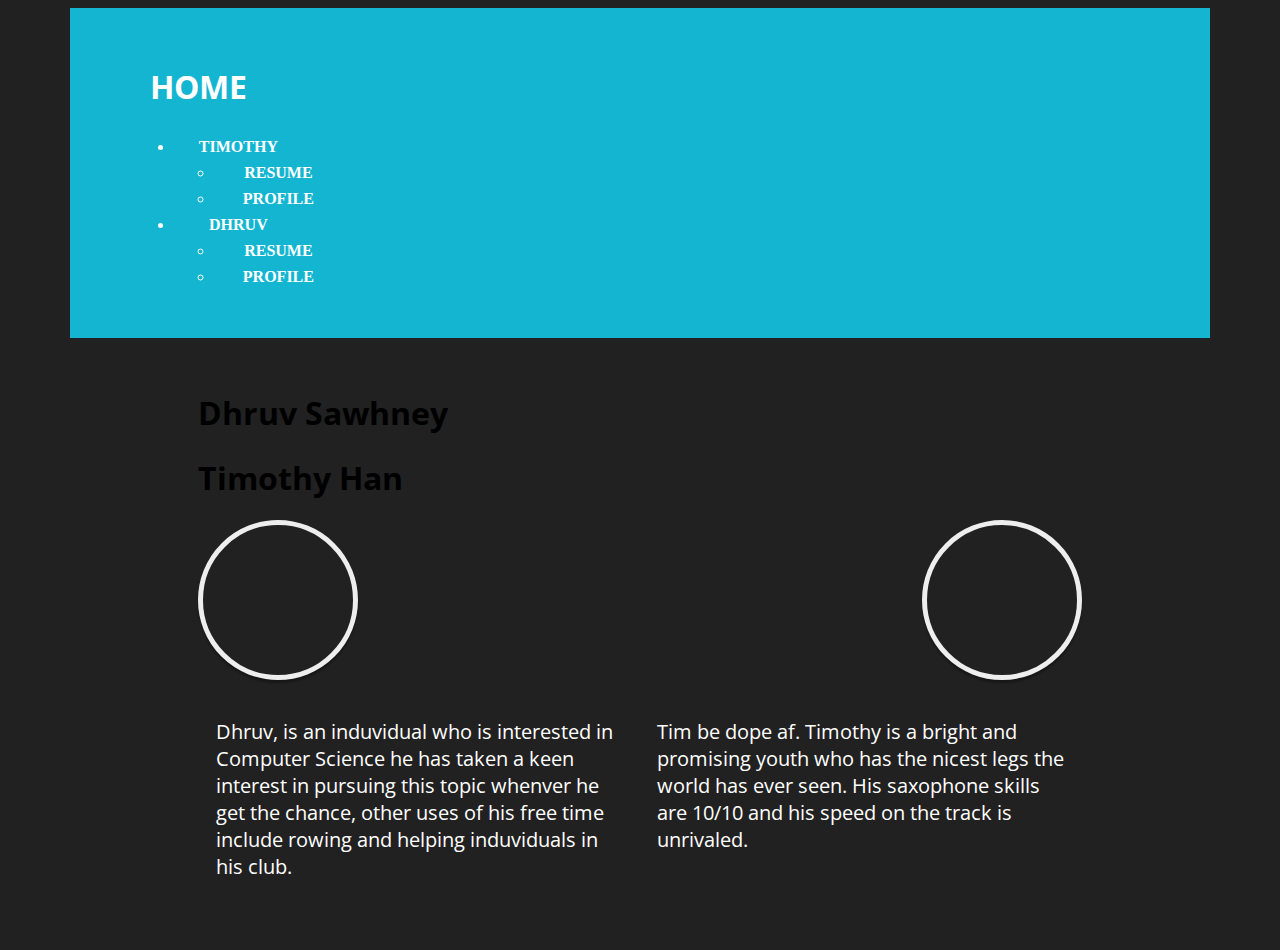
<file: index.html>
<!DOCTYPE html>
<html>
<head>
	<title>Personal Website</title>
	<meta charset = "utf-8">
	<link rel="stylesheet" href="index.css"/>
	<link href='http://fonts.googleapis.com/css?family=Open+Sans|Maven+Pro:500' rel='stylesheet' type='text/css'>
</head>
    <header>
    	    <h1><a href = "#home" id = "a1">Home</a></h1>
            <ul>
                <li><a href = "Tim.html" id = "a1">Timothy</a>
                    <ul>
                        <li><a href = "ResumeTim.html" id = "a1">Resume</a></li>
                        <li><a href = "Timothy_Profile.html" id = "a1">Profile</a></li>
                    </ul>
                </li>
                <li><a href = "Dhruv.html" id = "a1">Dhruv</a>
                    <ul>
                        <li><a href = "ResumeDhruv.html" id = "a1">Resume</a></li>
                        <li><a href = "Dhruv_Profile.html" id = "a1">Profile</a></li>
                    </ul>
                </li>
            </ul>
    </header>
<body>
<div class="content" id="content">
    <h1 id="leftHeader">Dhruv Sawhney</h1>
    <h1 id="rightHeader">Timothy Han</h1>
    <div id="leftCircle" style="background-image: url('http://i.imgur.com/5h5NrJc.jpg')"></div>
	<div id="rightCircle" style="background-image: url('http://i.imgur.com/twOaDLZ.jpg')"></div>
    <table>
        <tr>
            <td>
                <p>
                    Dhruv, is an induvidual who is interested in Computer Science he has taken a keen interest in pursuing this topic whenver he get the chance, other uses of his free time include rowing and helping induviduals in his club.
                </p>
            </td>
            <td>
                <p>
                    Tim be dope af. Timothy is a bright and promising youth who has the nicest legs the world has ever seen. His saxophone skills are 10/10 and his speed on the track is unrivaled. 
                </p>
            </td>
        </tr>
    </table>
</div>
	
</body>
</html>
</file>
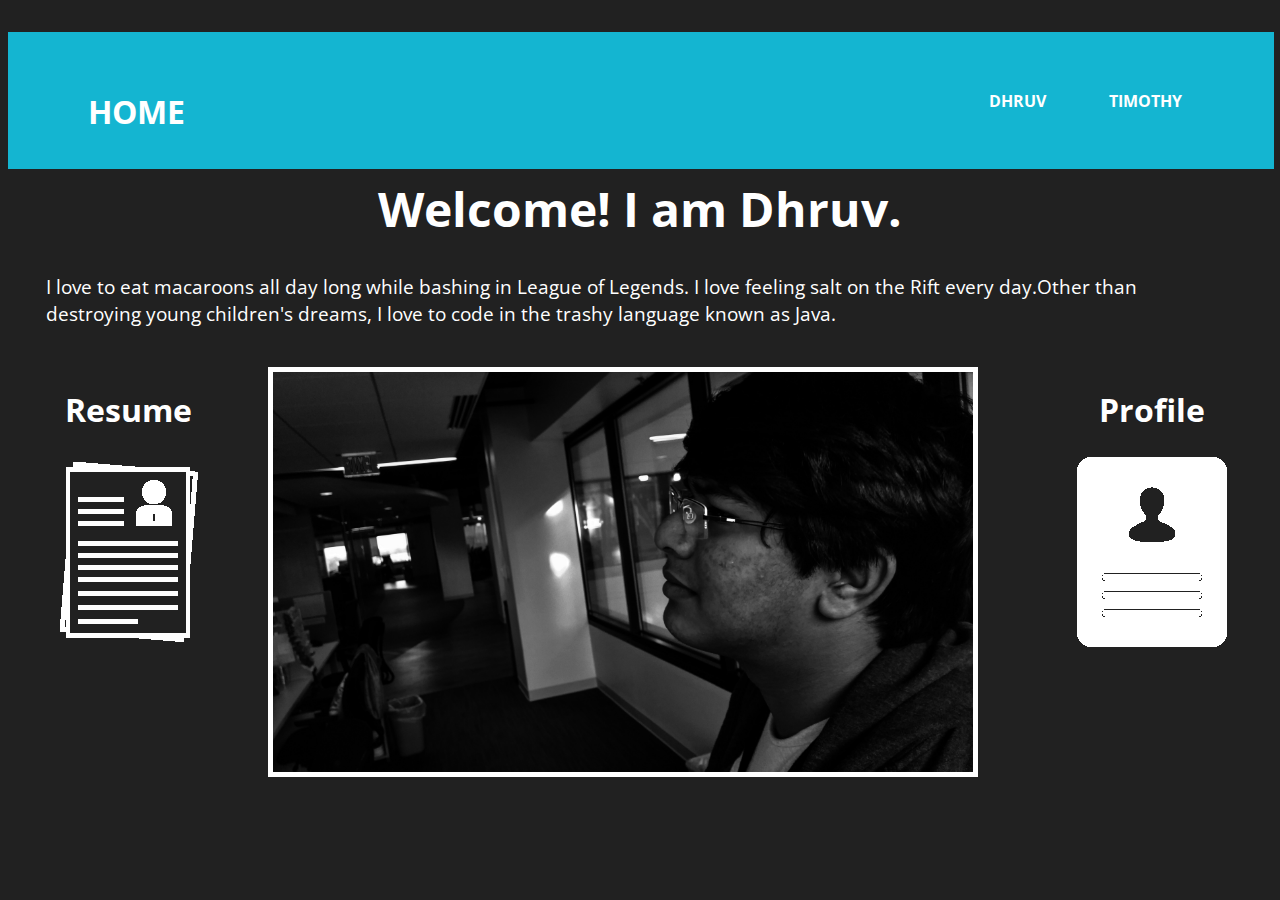
<file: Dhruv.html>
<!DOCTYPE html>
<html>
    <head>
        <link href='http://fonts.googleapis.com/css?family=Open+Sans|Maven+Pro:500' rel='stylesheet' type='text/css'>
        <!--<link href = "index.css" rel = "stylesheet" type = "text/css">-->
        <link href = "Dhruv.css" rel = "stylesheet" type = "text/css">
        <title>All about Dhruv!</title>
        
        <meta name="viewport" content="width=device-width, initial-scale=1">
        <meta charset="utf-8"> 
    </head>
    <header>
        <h1><a href = "index.html" id = "a1">Home</a></h1>
        <ul>
            <li><a href = "Tim.html" id = "a1">Timothy</a>
                <ul>
                    <li><a href = "ResumeTim.html" id = "a1">Resume</a></li>
                    <li><a href = "#" id = "a1">Profile</a></li>
                </ul>
            </li>
            <li><a href = "Dhruv.html" id = "a1">Dhruv</a>
                <ul>
                    <li><a href = "ResumeDhruv.html" id = "a1">Resume</a></li>
                    <li><a href = "#" id = "a1">Profile</a></li>
                </ul>
            </li>
        </ul>
    </header>
    <body>
        <div class = "background">
            <h1 class = "title">Welcome! I am Dhruv.</h1>
            <p class = "title">I love to eat macaroons all day long while bashing in League of Legends. I love feeling salt on the Rift every day.Other than destroying young children's dreams, I love to code in the trashy language known as Java. </p>
        </div>

        <div class = "container" style="float:left;">
            <a href = "ResumeDhruv.html"><h1>Resume</h1></a>
            <a href = "ResumeDhruv.html"><img src="resume.png" height="200" width="200" /></a>

        </div>
        <div class = "container" >
            <div style="width:700px;height:400px;border:5px solid #FFF; margin-left:auto; margin-right:auto;">
                <img src = "DhruvBackground.jpg" alt="DhruvFace" width="700" height="400" margin-left:auto; margin-right:auto;>
            </div> 
        </div>
        <div class = "container" style="float:right;">
            <a href = "#profile"><h1>Profile</h1></a>
            <a href = "#profile"><img src="profile.png" height="200" width="200"/></a>
        </div>
    </body>
</html>
</file>
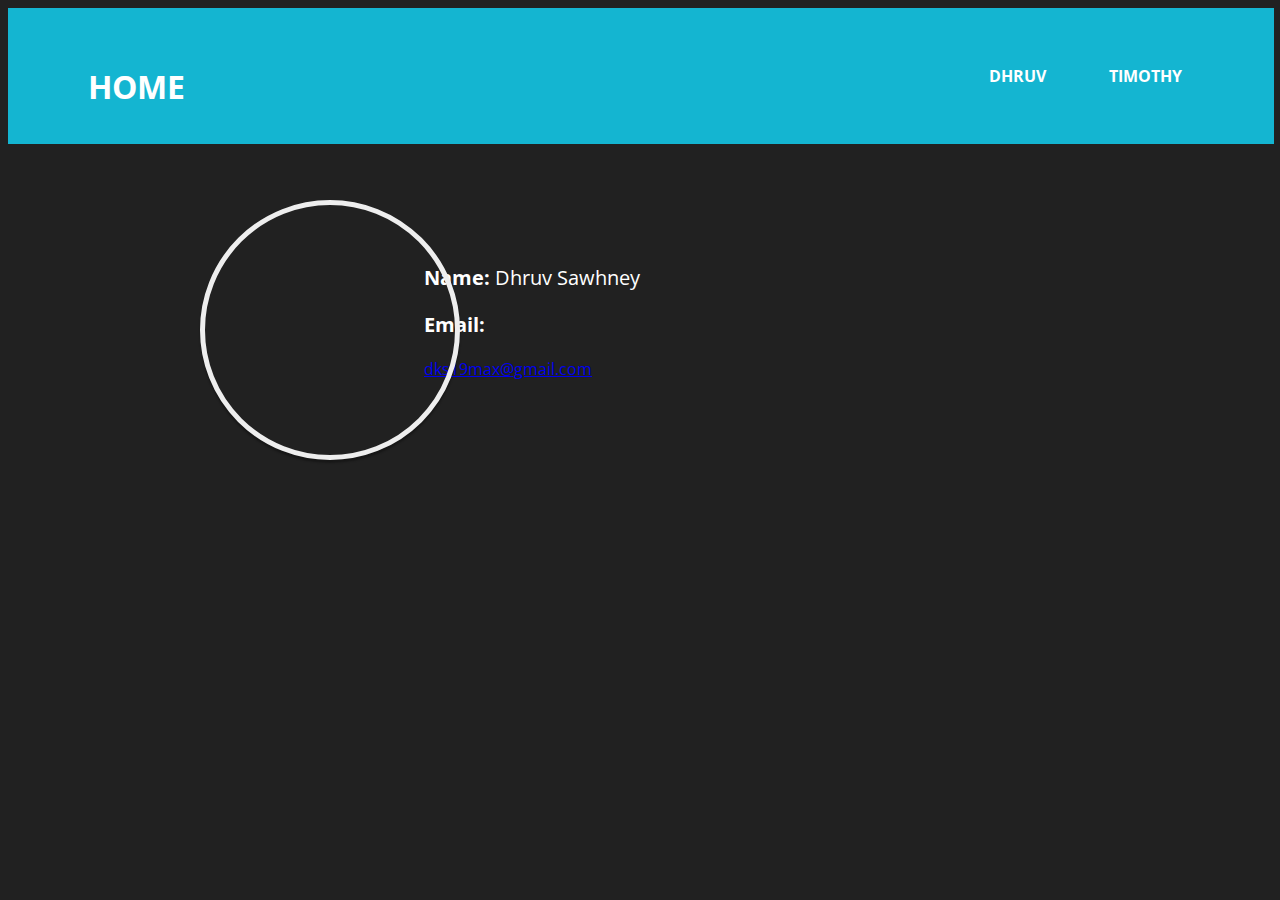
<file: Dhruv_Profile.html>
<!DOCTYPE html>
<html>
    <head>
    	<title>Dhruv Profile</title>
    	<meta charset = "utf-8">
    	<link rel="stylesheet" href="Dhruv_Profile.css"/>
    	<link href='http://fonts.googleapis.com/css?family=Open+Sans|Maven+Pro:500' rel='stylesheet' type='text/css'>
    </head>
        <header>
        	    <h1><a href = "index.html" id = "a1">Home</a></h1>
                <ul>
                    <li><a href = "Tim.html" id = "a1">Timothy</a>
                        <ul>
                            <li><a href = "#" id = "a1">Resume</a></li>
                            <li><a href = "#" id = "a1">Profile</a></li>
                        </ul>
                    </li>
                    <li><a href = "Dhruv.html" id = "a1">Dhruv</a>
                        <ul>
                            <li><a href = "#" id = "a1">Resume</a></li>
                            <li><a href = "#" id = "a1">Profile</a></li>
                        </ul>
                    </li>
                </ul>
        </header>
    <body>
        <div id="rightContent">  
            <p><strong>Name: </strong> Dhruv Sawhney</p>
            <p><strong>Email:</strong></p><a href="mailto:dks19max@gmal.com?Subject=DCHacks Pride" target="_top">dks19max@gmail.com</a>

        </div>
        <div class="content">
            <div id="profileCircle" style="background-image: url('http://i.imgur.com/5h5NrJc.jpg')"></div>
        </div>  
    </body>
</html>
</file>
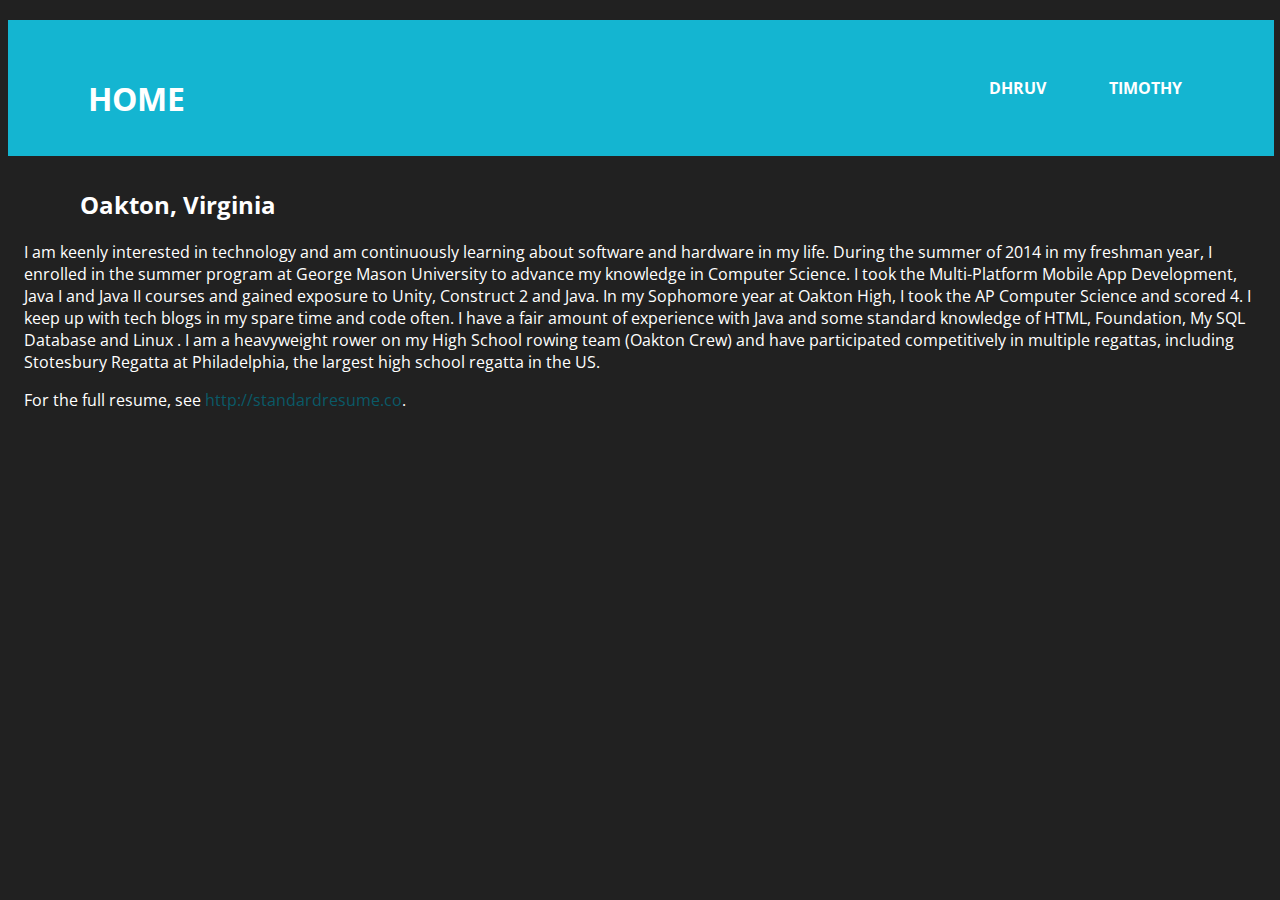
<file: ResumeDhruv.html>
<!DOCTYPE html>
<html>
    <head>
        <link href='http://fonts.googleapis.com/css?family=Open+Sans|Maven+Pro:500' rel='stylesheet' type='text/css'>
        <!--<link href = "index.css" rel = "stylesheet" type = "text/css">-->
        <link href = "ResumeDhruv.css" rel = "stylesheet" type = "text/css">
        <title>Dhruv's Resume</title>
        
        <meta name="viewport" content="width=device-width, initial-scale=1">
        <meta charset="utf-8"> 
    </head>
    <header>
        <h1><a href = "index.html" id = "a1">Home</a></h1>
        <ul>
            <li><a href = "Tim.html" id = "a1">Timothy</a>
                <ul>
                    <li><a href = "ResumeTim.html" id = "a1">Resume</a></li>
                    <li><a href = "Timothy_Profile.html" id = "a1">Profile</a></li>
                </ul>
            </li>
            <li><a href = "Dhruv.html" id = "a1">Dhruv</a>
                <ul>
                    <li><a href = "ResumeDhruv.html" id = "a1">Resume</a></li>
                    <li><a href = "Dhruv_Profile.html" id = "a1">Profile</a></li>
                </ul>
            </li>
        </ul>
    </header>
    <body>
        <div id="content">  
            <h2 class = "df">Oakton, Virginia</h2>
            <p>
                I am keenly interested in technology and am continuously learning about software and hardware in my life. During the summer of 2014 in my freshman year, I enrolled in the summer program at George Mason University to advance my knowledge in Computer Science. I took the Multi-Platform Mobile App Development, Java I and Java II courses and gained exposure to Unity, Construct 2 and Java. In my Sophomore year at Oakton High, I took the AP Computer Science and scored 4. I keep up with tech blogs in my spare time and code often. I have a fair amount of experience with Java and some standard knowledge of HTML, Foundation, My SQL Database and Linux . I am a heavyweight rower on my High School rowing team (Oakton Crew) and have participated competitively in multiple regattas, including Stotesbury Regatta at Philadelphia, the largest high school regatta in the US.</p>
        </div>
        <div>
            <p>
                For the full resume, see <a id = "a2" href = "http://standardresume.co/DhruvSawhney">http://standardresume.co</a>.
            </p>
        </div>
    </body>
</html>
</file>
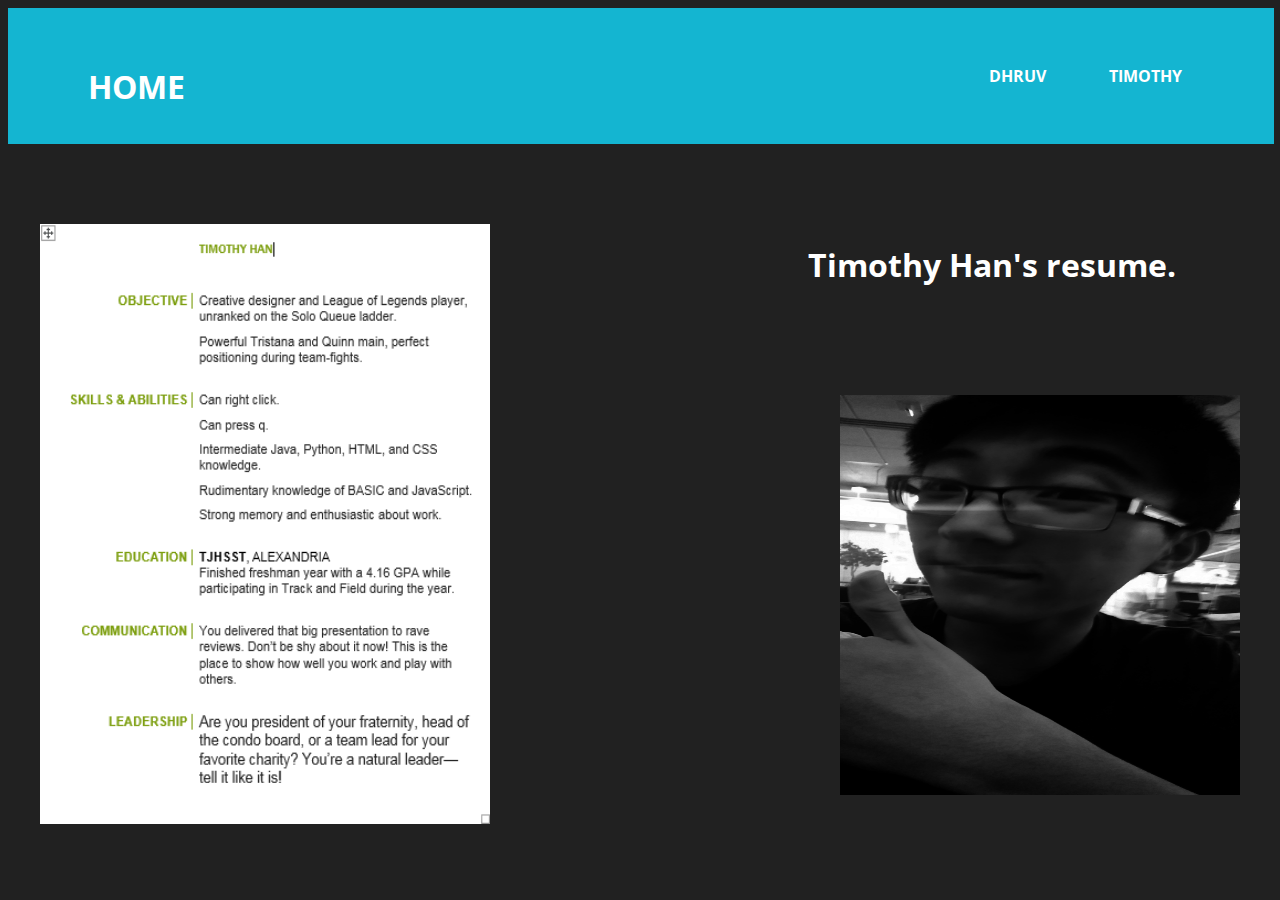
<file: ResumeTim.html>
<!DOCTYPE html>
<html>
    <head>
        <link href='http://fonts.googleapis.com/css?family=Open+Sans|Maven+Pro:500' rel='stylesheet' type='text/css'>
        <!--<link href = "index.css" rel = "stylesheet" type = "text/css">-->
        <link href = "Resume.css" rel = "stylesheet" type = "text/css">
        <title>Tim's Resume</title>
        
        <meta name="viewport" content="width=device-width, initial-scale=1">
        <meta charset="utf-8"> 
    </head>
    <header>
        <h1><a href = "index.html" id = "a1">Home</a></h1>
        <ul>
            <li><a href = "Tim.html" id = "a1">Timothy</a>
                <ul>
                    <li><a href = "ResumeTim.html" id = "a1">Resume</a></li>
                    <li><a href = "Timothy_Profile.html" id = "a1">Profile</a></li>
                </ul>
            </li>
            <li><a href = "Dhruv.html" id = "a1">Dhruv</a>
                <ul>
                    <li><a href = "ResumeDhruv.html" id = "a1">Resume</a></li>
                    <li><a href = "Dhruv_Profile.html" id = "a1">Profile</a></li>
                </ul>
            </li>
        </ul>
    </header>
    <body>
        <div id="content">  
            <img src = "ResumeTim.png" width="450" height="600" id="demo";>
        </div>
        <h1 style = "float:right; padding-right:3em; padding-top: 2.4em;" >
            Timothy Han's resume.
        </h1>
        <div>
            <img src = "thumbsUp.png" height = "400" width = "400"/>
        </div>
    </body>
</html>
</file>
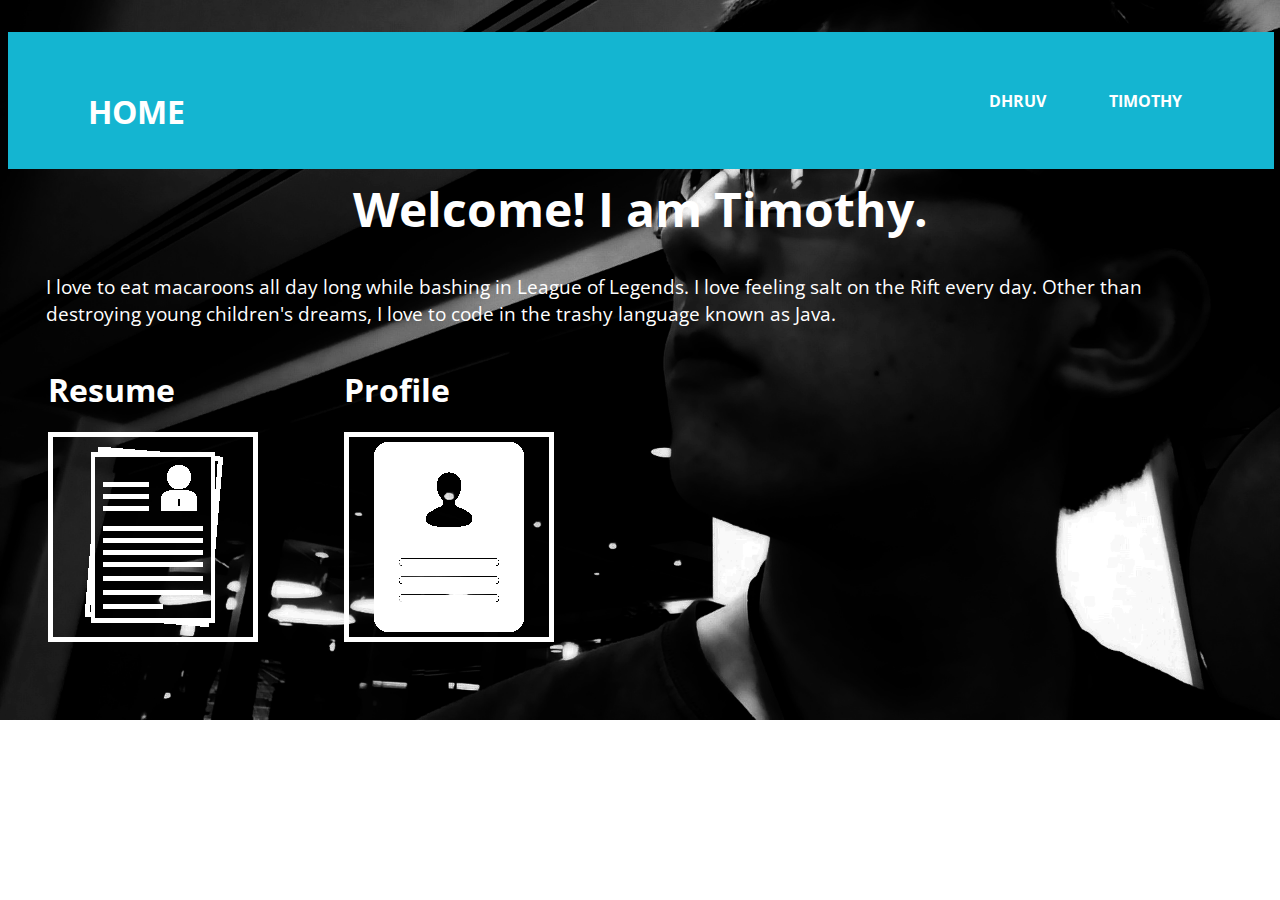
<file: Tim.html>
<!DOCTYPE html>
<html>
    <head>
        <link href='http://fonts.googleapis.com/css?family=Open+Sans|Maven+Pro:500' rel='stylesheet' type='text/css'>
        <!--<link href = "index.css" rel = "stylesheet" type = "text/css">-->
        <link href = "Tim.css" rel = "stylesheet" type = "text/css">
        <title>All about Tim!</title>
        
        <meta name="viewport" content="width=device-width, initial-scale=1">
        <meta charset="utf-8"> 
    </head>
    <header>
        <h1><a href = "index.html" id = "a1">Home</a></h1>
        <ul>
            <li><a href = "Tim.html" id = "a1">Timothy</a>
                <ul>
                    <li><a href = "ResumeTim.html" id = "a1">Resume</a></li>
                    <li><a href = "Timothy_Profile.html" id = "a1">Profile</a></li>
                </ul>
            </li>
            <li><a href = "Dhruv.html" id = "a1">Dhruv</a>
                <ul>
                    <li><a href = "ResumeDhruv.html" id = "a1">Resume</a></li>
                    <li><a href = "Dhruv_Profile.html" id = "a1">Profile</a></li>
                </ul>
            </li>
        </ul>
    </header>
    <body>
        <div class = "background">
            <h1 class = "title">Welcome! I am Timothy.</h1>
            <p class = "title">I love to eat macaroons all day long while bashing in League of Legends. I love feeling salt on the Rift every day. 
            Other than destroying young children's dreams, I love to code in the trashy language known as Java. </p>
        </div>
        
        <a class="arrow-wrap" href="#content">
            <span class="arrow"></span>
        </a>
        <div class="arrow bounce"></div>
        <div id = "content">
            <ul>
                <li class = "content" style = "display:inline;">
                    <a href = "ResumeTim.html"><h1>Resume</h1></a>
                    <a href = "ResumeTim.html"><div style="width:200px;height:200px;border:5px solid #FFF;background-image:url(resume.png);"></div></a>
                </li>
                <li class = "content" style = "float:right;">
                    <a href = "#profile"><h1>Profile</h1></a>
                    <a href = "#profile"><div style="width:200px;height:200px;border:5px solid #FFF;background-image:url(profile.png);"></div></a>
                </li>
            </ul>
        </div>
    </body>
</html>
</file>
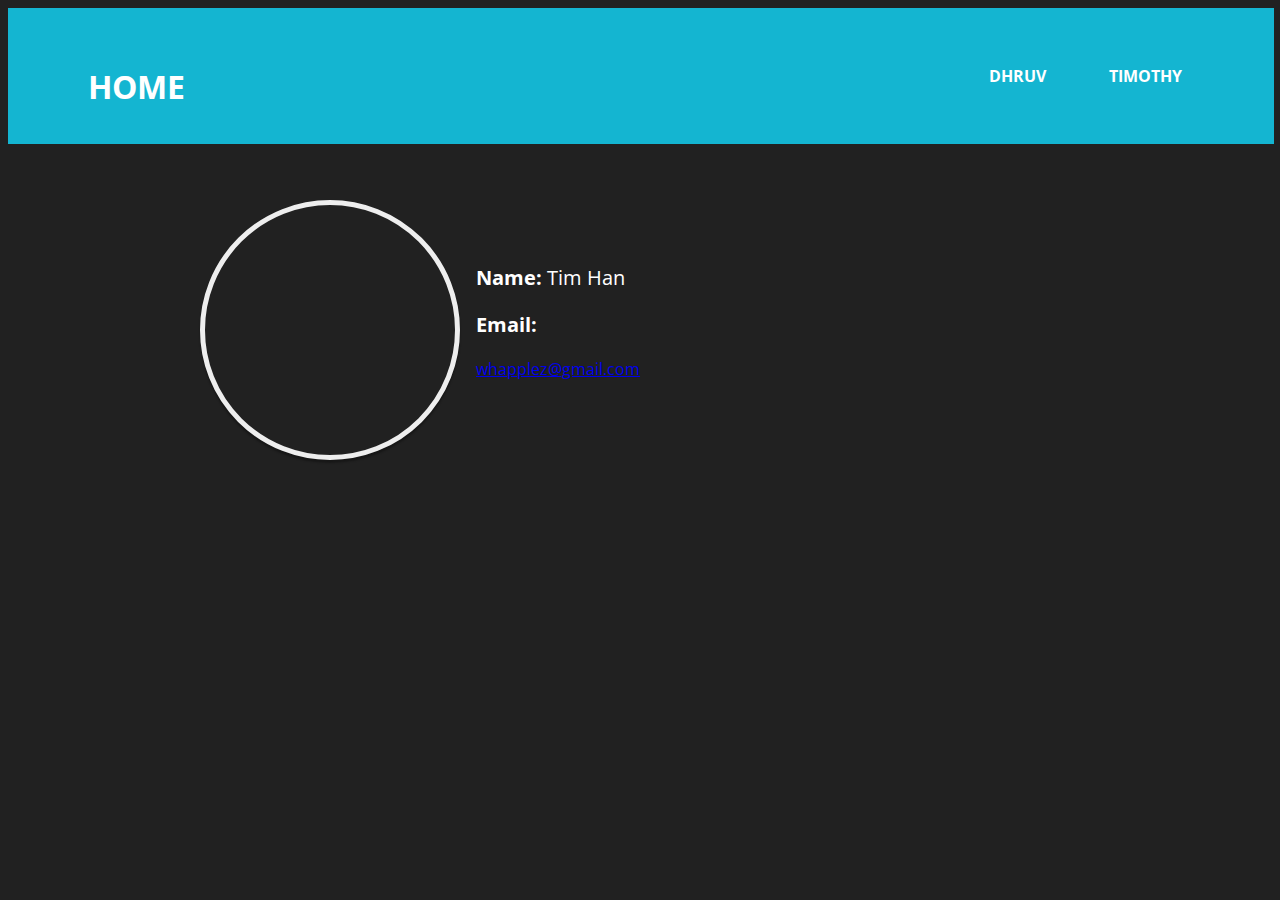
<file: Timothy_Profile.html>
<!DOCTYPE html>
<html>
    <head>
        <title>Timothy Profile</title>
        <meta charset = "utf-8">
        <link rel="stylesheet" href="Dhruv_Profile.css"/>
        <link href='http://fonts.googleapis.com/css?family=Open+Sans|Maven+Pro:500' rel='stylesheet' type='text/css'>
    </head>
        <header>
            <h1><a href = "index.html" id = "a1">Home</a></h1>
            <ul>
                <li><a href = "Tim.html" id = "a1">Timothy</a>
                    <ul>
                        <li><a href = "ResumeTim.html" id = "a1">Resume</a></li>
                        <li><a href = "Timothy_Profile.html" id = "a1">Profile</a></li>
                    </ul>
                </li>
                <li><a href = "Dhruv.html" id = "a1">Dhruv</a>
                    <ul>
                        <li><a href = "ResumeDhruv" id = "a1">Resume</a></li>
                        <li><a href = "Dhruv_Profile.html" id = "a1">Profile</a></li>
                    </ul>
                </li>
            </ul>
        </header>
    <body>
        <div id="rightContent">  
            <p><strong>Name: </strong> Tim Han</p>
            <p><strong>Email:</strong></p><a href="mailto:whapplez@gmail.com?Subject=DCHacks Pride" target="_top">whapplez@gmail.com</a>

        </div>
        <div class="content">
            <div id="profileCircle" style="background-image: url('http://i.imgur.com/twOaDLZ.jpg')"></div>
        </div>  
    </body>
</html>
</file>
<file: index.css>
header {
  /*float:left;*/
  margin: auto;
  width:80%;
  padding:2em 4em;
  color:#fff;
  height:calc(100% - 3em);
  background-color: #14b5d1;
}
h1{
    font-size: 2em;
    font-family: 'Open Sans', sans-serif;
}
a#a1:link, a#a1:visited {
    display: block;
    width: 120px;
    font-weight: bold;
    color: #FFFFFF;
    text-align: center;
    padding: 4px;
    text-decoration: none;
    text-transform: uppercase;
} 
a#a1:hover{
  background-color: #12A3BC ;
}
body {
  background: #212121
}
div#rightCircle {
  display: flex;
  width: 150px;
  height: 150px;
  background-size: cover;
  background-repeat: no-repeat;
  border-radius: 99em;
  border: 5px solid #eee;
  box-shadow: 0 3px 2px rgba(0, 0, 0, 0.3); 
  float: right; 
} 
div#leftCircle{
  display: flex;
  width: 150px;
  height: 150px;
  background-size: cover;
  background-repeat: no-repeat;
  border-radius: 99em;
  border: 5px solid #eee;
  box-shadow: 0 3px 2px rgba(0, 0, 0, 0.3);  
  float: left;
}
.content {
  float:left;
  width:70%;
  margin:0 15%;
  padding:2em 0;
}
#columns {
  -webkit-column-span: none;
  column-span: none;
}

.newspaper {
    position: fixed;
    top: 400px;
    left: 100px;
    padding-right: 60px;
    -webkit-column-count: 2; /* Chrome, Safari, Opera */
    -moz-column-count: 2; /* Firefox */
    column-count: 2;
    -webkit-column-gap: 160px; /* Chrome, Safari, Opera */
    -moz-column-gap: 160px; /* Firefox */
    column-gap: 160px;
    -webkit-column-rule-style: solid; /* Chrome, Safari, Opera */
    -moz-column-rule-style: solid; /* Firefox */
    column-rule-style: solid;
    -webkit-column-rule-width: 1px; /* Chrome, Safari, Opera */
    -moz-column-rule-width: 1px; /* Firefox */
    column-rule-width: 1px;
    -webkit-column-rule-color: lightblue ; /* Chrome, Safari, Opera */
    -moz-column-rule-color: lightblue; /* Firefox */
    column-rule-color: lightblue;
    webkit-column-width: 550px; /* Chrome, Safari, Opera */
    -moz-column-width: 250px; /* Firefox */
    column-width: 550px;
    font-family: 'Open Sans', sans-serif;
    color: #fff

}
p{
  font-family: 'Open Sans', sans-serif;
  color: #fff;
  font-size: 1.25em;
}
table{
  table-layout: fixed;
  width: 100%;
}
td{
  padding: 1em;
  vertical-align: top;
}
</file>
<file: Dhruv.css>
header {
  float:left;
  width:90%;
  padding:2em 4em;
  color:#fff;
  height:calc(100% - 3em);
  background-color: #14b5d1;
  font-family: 'Open Sans', serif;
}
h1{
    font-size: 2em;

}
a#a1:link, a#a1:visited {
    display: block;
    width: 120px;
    font-weight: bold;
    color: #FFFFFF;
    text-align: center;
    padding: 4px;
    text-decoration: none;
    text-transform: uppercase;
    float: left;
}
a#a1:hover, a#a1:active {
    background-color: #12A3BC;
}
a:link, a:visited {
    color:#FFF;
    text-decoration:none;
    text-transform:none;
}
li{
    display:inline;
    float: right;
}
body{
    background: #212121;
    font-family: 'Open Sans', sans-serif;
    color: #fff;
}
header ul li ul {
  padding: 0;
  position: absolute;
  top: 7em;
  float: right;
  width: 127px;
  -webkit-box-shadow: none;
  -moz-box-shadow: none;
  box-shadow: none;
  display: none;
  opacity: 0;
  visibility: hidden;
  -webkit-transiton: opacity 0.2s;
  -moz-transition: opacity 0.2s;
  -ms-transition: opacity 0.2s;
  -o-transition: opacity 0.2s;
  -transition: opacity 0.2s;
}
header ul li ul li { 
  background:#0A5A68; 
  display: block; 
  color: #FFF;
  text-shadow: 0 -1px 0 #000;
}
header ul li ul li:hover { background: #09515E; }
header ul li:hover ul {
  display: block;
  opacity: 1;
  visibility: visible;
}

h1.title{
    text-align: center;
    font-size: 3em;
    padding-top:3em;
}
p.title{
    padding-left: 2em;
    padding-right: 2em;
    font-size: 1.2em;
}
div.title{
    background-image: url(DhruvBackground.jpg);
}

div.container{
  display: inline-block;
  padding: 20px;
  
  
}
div.container h1{
    text-align: center;
}
/*This stuff I don't know how it works.*/
@import "compass/css3";

@include keyframes(bounce) {
	0%, 20%, 50%, 80%, 100% {
    @include transform(translateY(0));
  }
	40% {
    @include transform(translateY(-30px));
  }
	60% {
    @include transform(translateY(-15px));
  }
}

.arrow {
  position: fixed;
  bottom: 0;
  left: 50%;
  margin-left:-20px;
  width: 40px;
  height: 40px;
  background-image: url([data-uri]);
  background-size: contain;
}

.bounce {
  @include animation(bounce 2s infinite);
}
</file>
<file: Dhruv_Profile.css>
header {
  float:left;
  width:90%;
  padding:2em 4em;
  color:#fff;
  height:calc(100% - 3em);
  background-color: #14b5d1;
  font-family: 'Open Sans', serif;
}
h1{
    font-size: 2em;

}
a#a1:link, a#a1:visited {
    display: block;
    width: 120px;
    font-weight: bold;
    color: #FFFFFF;
    text-align: center;
    padding: 4px;
    text-decoration: none;
    text-transform: uppercase;
    float: left;
}
a#a1:hover, a#a1:active {
    background-color: #12A3BC;
}
li{
    display:inline;
    float: right;
}
body{
    /*background: #212121*/;
    background-image: url(TimBackground.png);
    background-repeat: no-repeat;
    background-size: cover;
    font-family: 'Open Sans', sans-serif;
    color: #fff;
}
header ul li ul {
  padding: 0;
  position: absolute;
  top: 5.5em;
  float: right;
  width: 127px;
  -webkit-box-shadow: none;
  -moz-box-shadow: none;
  box-shadow: none;
  display: none;
  opacity: 0;
  visibility: hidden;
  -webkit-transiton: opacity 0.2s;
  -moz-transition: opacity 0.2s;
  -ms-transition: opacity 0.2s;
  -o-transition: opacity 0.2s;
  -transition: opacity 0.2s;
}
header ul li ul li { 
  background:#0A5A68; 
  display: block; 
  color: #FFF;
  text-shadow: 0 -1px 0 #000;
}
header ul li ul li:hover { background: #09515E; }
header ul li:hover ul {
  display: block;
  opacity: 1;
  visibility: visible;
}
body {
  background: #212121
}

div#profileCircle{
  display: flex;
  width: 250px;
  height: 250px;
  background-size: cover;
  background-repeat: no-repeat;
  border-radius: 99em;
  border: 5px solid #eee;
  box-shadow: 0 3px 2px rgba(0, 0, 0, 0.3);  
  position: absolute;
  float: left;
  top: 200px;
  left: 200px;
}
.content {
  float:left;
  width:70%;
  margin:0 15%;
  padding:2em 0;
}
div#rightContent{
  float: right;
  padding-right: 50%;
  position: relative;
  top: 100px;
}

p{
  font-family: 'Open Sans', sans-serif;
  color: #fff;
  font-size: 1.25em;
}
}
</file>
<file: ResumeDhruv.css>
header {
  float:left;
  width:90%;
  padding:2em 4em;
  color:#fff;
  height:calc(100% - 3em);
  background-color: #14b5d1;
  font-family: 'Open Sans', serif;
}
h1{
    font-size: 2em;
    color: #FFF;
}
a#a1:link, a#a1:visited {
    display: block;
    width: 120px;
    font-weight: bold;
    color: #FFFFFF;
    text-align: center;
    padding: 4px;
    text-decoration: none;
    text-transform: uppercase;
    float: left;
}
a#a1:hover, a#a1:active {
    background-color: #12A3BC;
}
li{
    display:inline;
    float: right;
}
body{
    background: #212121;
    font-family: 'Open Sans', sans-serif;
    color: #fff;
}
header ul li ul {
  padding: 0;
  position: absolute;
  top: 6em;
  float: right;
  width: 127px;
  -webkit-box-shadow: none;
  -moz-box-shadow: none;
  box-shadow: none;
  display: none;
  opacity: 0;
  visibility: hidden;
  -webkit-transiton: opacity 0.2s;
  -moz-transition: opacity 0.2s;
  -ms-transition: opacity 0.2s;
  -o-transition: opacity 0.2s;
  -transition: opacity 0.2s;
}
header ul li ul li { 
  background:#0A5A68; 
  display: block; 
  color: #FFF;
  text-shadow: 0 -1px 0 #000;
}
header ul li ul li:hover { background: #09515E; }
header ul li:hover ul {
  display: block;
  opacity: 1;
  visibility: visible;
}

div.content{
    float: left;
    align-content: center;
}
p{
    padding-right: 1em;
    padding-left: 1em;
}
a#a2:link, a#a2:visited {
    color: #0A5A68;
    text-decoration: none;
    text-transform: none;
}
h2.df{
    padding-top: 7em;
    color: #fff;
    padding-left: 3em;
}
</file>
<file: Resume.css>
header {
  float:left;
  width:90%;
  padding:2em 4em;
  color:#fff;
  height:calc(100% - 3em);
  background-color: #14b5d1;
  font-family: 'Open Sans', serif;
}
h1{
    font-size: 2em;
    color: #FFF;
}
a#a1:link, a#a1:visited {
    display: block;
    width: 120px;
    font-weight: bold;
    color: #FFFFFF;
    text-align: center;
    padding: 4px;
    text-decoration: none;
    text-transform: uppercase;
    float: left;
}
a#a1:hover, a#a1:active {
    background-color: #12A3BC;
}
li{
    display:inline;
    float: right;
}
body{
    background: #212121;
    font-family: 'Open Sans', sans-serif;
    color: #fff;
}
header ul li ul {
  padding: 0;
  position: absolute;
  top: 5.5em;
  float: right;
  width: 127px;
  -webkit-box-shadow: none;
  -moz-box-shadow: none;
  box-shadow: none;
  display: none;
  opacity: 0;
  visibility: hidden;
  -webkit-transiton: opacity 0.2s;
  -moz-transition: opacity 0.2s;
  -ms-transition: opacity 0.2s;
  -o-transition: opacity 0.2s;
  -transition: opacity 0.2s;
}
header ul li ul li { 
  background:#0A5A68; 
  display: block; 
  color: #FFF;
  text-shadow: 0 -1px 0 #000;
}
header ul li ul li:hover { background: #09515E; }
header ul li:hover ul {
  display: block;
  opacity: 1;
  visibility: visible;
}

div.content{
    float: left;
    display: inline;
}
img#demo{
    padding-left:2em;
    padding-top: 5em;
    float: left;
    display: inline-block;
}
img{
    padding-right:2em;
    padding-top: 5.5em;
    float: right;
    display: inline-block;
}
</file>
<file: Tim.css>
header {
  float:left;
  width:90%;
  padding:2em 4em;
  color:#fff;
  height:calc(100% - 3em);
  background-color: #14b5d1;
  font-family: 'Open Sans', serif;
}
h1{
    font-size: 2em;

}
a#a1:link, a#a1:visited {
    display: block;
    width: 120px;
    font-weight: bold;
    color: #FFFFFF;
    text-align: center;
    padding: 4px;
    text-decoration: none;
    text-transform: uppercase;
    float: left;
}
a#a1:hover, a#a1:active {
    background-color: #12A3BC;
}
li{
    display:inline;
    float: right;
}
body{
    /*background: #212121*/;
    background-image: url(TimBackground.png);
    background-repeat: no-repeat;
    background-size: cover;
    font-family: 'Open Sans', sans-serif;
    color: #fff;
}
header ul li ul {
  padding: 0;
  position: absolute;
  top: 7em;
  float: right;
  width: 127px;
  -webkit-box-shadow: none;
  -moz-box-shadow: none;
  box-shadow: none;
  display: none;
  opacity: 0;
  visibility: hidden;
  -webkit-transiton: opacity 0.2s;
  -moz-transition: opacity 0.2s;
  -ms-transition: opacity 0.2s;
  -o-transition: opacity 0.2s;
  -transition: opacity 0.2s;
}
header ul li ul li { 
  background:#0A5A68; 
  display: block; 
  color: #FFF;
  text-shadow: 0 -1px 0 #000;
}
header ul li ul li:hover { background: #09515E; }
header ul li:hover ul {
  display: block;
  opacity: 1;
  visibility: visible;
}

h1.title{
    text-align: center;
    font-size: 3em;
    padding-top:3em;
}
p.title{
    padding-left: 2em;
    padding-right: 2em;
    font-size: 1.2em;
}
div.title{
    background-image: url(TimBackground.png);
}

li.content{
  width:50%;
  color:#fff;
  height:calc(100% - 3em);
  float: left;
  display: inline-block;
}
div#content{
  width:50%;
  color:#fff;
  height:calc(100% - 3em);
}
/*This stuff I don't know how it works.*/
@import "compass/css3";

@include keyframes(bounce) {
	0%, 20%, 50%, 80%, 100% {
    @include transform(translateY(0));
  }
	40% {
    @include transform(translateY(-30px));
  }
	60% {
    @include transform(translateY(-15px));
  }
}

.arrow {
  position: fixed;
  bottom: 0;
  left: 50%;
  margin-left:-20px;
  width: 40px;
  height: 40px;
  background-image: url([data-uri]);
  background-size: contain;
}

.bounce {
  @include animation(bounce 2s infinite);
}
a:link, a:visited {
    color:#FFF;
    text-decoration:none;
    text-transform:none;
}
</file>
